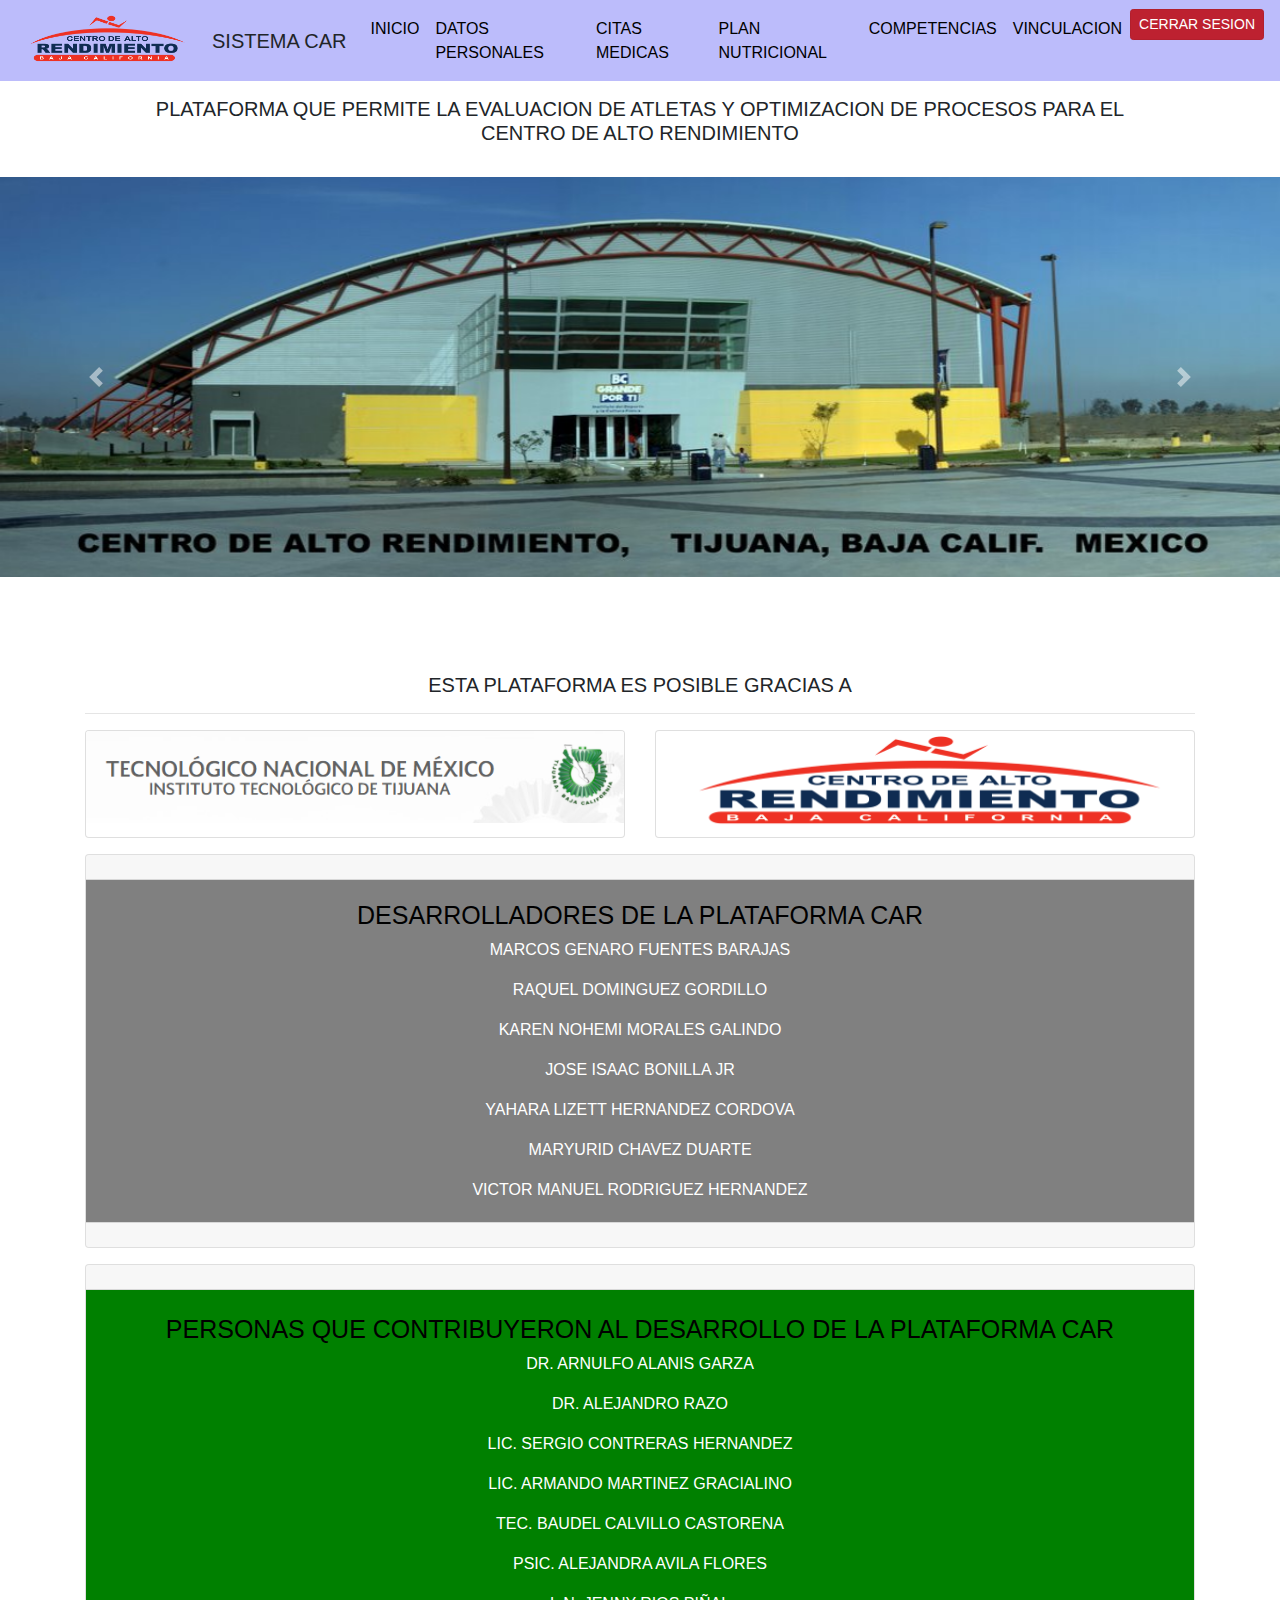
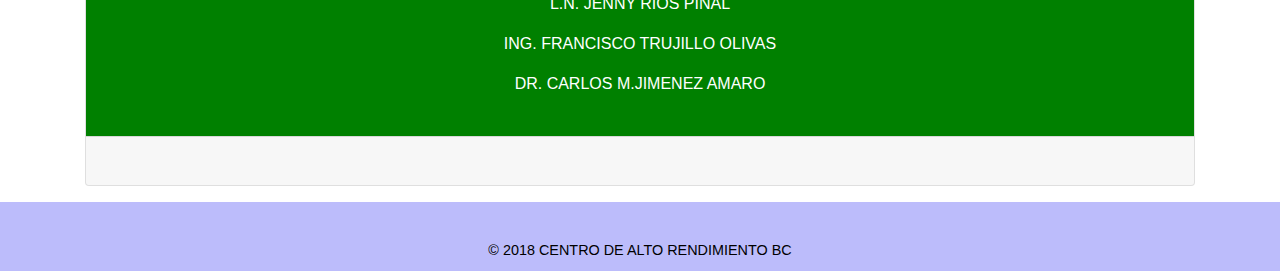
<file: index.html>
<!doctype html>
<html lang="en">
  <head>
    <title>ATLETAS</title>
    <!-- Required meta tags -->
    <meta charset="utf-8">
    <meta name="viewport" content="width=device-width, initial-scale=1, shrink-to-fit=no">
     

    <!-- Bootstrap CSS -->
      <link rel="stylesheet" href="css/bootstrap.css">
      <link href="logo.jpg" rel="shortcut icon">
      
      <!-- estilos CSS-->
      <style>
         
      </style>
      
  </head>
  <body>
    <style>
        .bg-nav{
            background:#BCBCFB;
        }
            
        .navbar-toggler-icon{
            background-color: black;
        }
       
        .navbar-toggler{
            background-color: black;
        }
      </style>
      
      

   <nav class="navbar navbar-expand-lg  navbar-dark bg-nav">
       <a class="navbar-brand" href="">
   <img src="carrousel/2.png" width="180" height="55" class="d-inline-block align-top" alt="" >
           <a class="navbar-brand">SISTEMA CAR</a>
  </a>
  
  <button class="navbar-toggler" type="button" data-toggle="collapse" data-target="#navbarSupportedContent" aria-controls="navbarSupportedContent" aria-expanded="false" aria-label="Toggle navigation">
    <span class="navbar-toggler-icon"> </span>
  </button>
  <div class="collapse navbar-collapse" id="navbarSupportedContent"> 
    <ul class="navbar-nav ml-auto">
        
       <li class="nav-item ">
           <a class="nav-link font" href=""><font color="black">INICIO</font></a>
      </li>
      
       <li class="nav-item">
           <a class="nav-link" href=""><font color="black"> DATOS PERSONALES</font></a>
      </li>
      
       <li class="nav-item">
        <a class="nav-link" href=""><font color="black">CITAS MEDICAS</font></a>
      </li>
        
         <li class="nav-item">
        <a class="nav-link" href=""><font color="black">PLAN NUTRICIONAL</font></a>
      </li>
        
         <li class="nav-item">
        <a class="nav-link" href=""><font color="black">COMPETENCIAS</font></a>
      </li>
      
        
      <li class="nav-item">
        <a class="nav-link" href=""><font color="black">VINCULACION</font></a>
      </li>
      <li class="nav-item">
        <a href="cerrar sesion.php" class="btn btn-danger btn-lg active btn-sm" role="button" aria-pressed="true">CERRAR SESION</a>
        </li>
    </ul>
    
      </div>
</nav>
      
      <section class="container mt-2 pt-2">
       <h3>PLATAFORMA QUE PERMITE LA EVALUACION DE ATLETAS Y OPTIMIZACION DE PROCESOS PARA EL <br>  CENTRO DE ALTO RENDIMIENTO</h3>
          
      <br>
  

      </section>
      
      
  <div id="carouselExampleControls" class="carousel slide" data-ride="carousel">
  <div class="carousel-inner">
    <div class="carousel-item active">
      <img class="d-block w-100" src="carrousel/3.jpg" width="900" height="400" alt="First slide">
    </div>
    <div class="carousel-item">
      <img class="d-block w-100" src="carrousel/5.jpg" width="900" height="400" alt="Second slide">
    </div>
    <div class="carousel-item">
      <img class="d-block w-100" src="carrousel/4.jpg"  width="900" height="400" alt="Third slide">
    </div>
     
  <a class="carousel-control-prev" href="#carouselExampleControls" role="button" data-slide="prev">
    <span class="carousel-control-prev-icon" aria-hidden="true"></span>
    <span class="sr-only">Previous</span>
  </a>
  <a class="carousel-control-next" href="#carouselExampleControls" role="button" data-slide="next">
    <span class="carousel-control-next-icon" aria-hidden="true"></span>
    <span class="sr-only">Next</span>
  </a>
</div>
     
      
    
      <style>
          h3{ text-align: center;
              font-size: 20px;  
          }
          
          h4{
              text-align: center;
              font-size: 15px;
          }
          
             
        h5{
            font-size: 20px;
        }
          
          .btn-primary{ background: #021425; color:#fff;}
          .btn-primary:hover{ 
              
              cursor: pointer;
              background: #000000;
              color: #fff;
              
          
          
          }
          
      </style>
      
      
      
      
      <section class="container mt-5 pt-5">
       <h3>ESTA PLATAFORMA ES POSIBLE GRACIAS A</h3>
          
      <hr>
   <div class="card-deck">
  <div class="card">
    <img class="card-img-top img-fluid" src="carrousel/itt.PNG"  width="318" height="180" alt="Card image cap">
    
  </div>
  <div class="card">
    <img class="card-img-top  img-fluid" src="carrousel/2.png"  width="318" height="180" alt="Card image cap">

  </div>
 
</div>
      </section>
      
      <style>
         .blockquote-footer1{ background: red;  color: }
          
          .blockquote-footer2{background: darkgreen;}
          
           
          h4{
              font-size: 15px;
             
          }
          
          .card-body
          
          { background: gray; 
              
              color: white;
          
          
          }
          
           .card-body2
          
          { background: green; 
              
              color: white;
          
          
          }
              
          h5{
              font-size: 25px;
              color: black;
             
          }
         
      </style>
      
     
          
 <section class="container color mt-2 pt-2">
    <div class="card text-center">
  <div class="card-header">
      
  </div>
  <div class="card-body">
      <h5>DESARROLLADORES DE LA PLATAFORMA CAR</h5>
   
      
      
       <p class="card-text">MARCOS GENARO FUENTES BARAJAS</p>
       <p class="card-text">RAQUEL DOMINGUEZ GORDILLO</p>
       <p class="card-text">KAREN NOHEMI MORALES GALINDO</p>
       <p class="card-text">JOSE ISAAC BONILLA JR</p>
       <p class="card-text">YAHARA LIZETT HERNANDEZ CORDOVA</p>
       <p class="card-text">MARYURID CHAVEZ DUARTE</p>
       <p class="card-text">VICTOR MANUEL RODRIGUEZ HERNANDEZ</p>
   
  </div>
  <div class="card-footer text-muted">
   
  </div>
</div>
      </section>
      
      
    <section class="container color mt-2 pt-2">
    <div class="card text-center">
  <div class="card-header">
      
  </div>
  <div class="card-body2">
      <br>
      <h5>PERSONAS QUE CONTRIBUYERON AL DESARROLLO DE LA PLATAFORMA CAR</h5>
   
      
      
       <p class="card-text">DR. ARNULFO ALANIS GARZA </p>
       <p class="card-text">DR. ALEJANDRO RAZO </p>
       <p class="card-text">LIC. SERGIO CONTRERAS HERNANDEZ</p>
       <p class="card-text">LIC. ARMANDO MARTINEZ GRACIALINO</p>
       <p class="card-text">TEC. BAUDEL CALVILLO CASTORENA</p>
       <p class="card-text">PSIC. ALEJANDRA AVILA FLORES</p>
       <p class="card-text">L.N. JENNY RIOS PIÑAL</p>
       <p class="card-text">ING. FRANCISCO TRUJILLO OLIVAS</p>
      <p class="card-text">DR. CARLOS M.JIMENEZ AMARO</p>
      
      <br>
   
  </div>
  <div class="card-footer text-muted">
    <br>
  </div>
</div>
        
      </section>
      
      
      
     
      
      
          
     

      
      
          
      
    
      <style>
          footer{
	clear: both;
	margin-top: 50px;
	background: #000;
	color: #000;
	text-align: center;
	padding: 30px;
}
          
          footer{
	clear: both;
	margin-top: 50px;
	background: #000;
	color: #85c34a;
	text-align: center;
	padding: 30px;
}


footer {
width:100%;
background:#BCBCFB;;
margin: 0px;
clear:both;
color: #000;
text-align: center;
padding: 9px;
font-size: 90%;
}

footer ul{
padding: 3px;
list-style-type: none;
text-align:center;
margin: 8px;
border-radius: 16px;
}

footer ul li {
display: inline;
}

footer ul  li  a {
text-decoration: none;
font-family: Arial;
padding: .2em 1em;
color:#fff;
background-color: 
#021425;
}

footer ul  li  a:hover{
color: #fff;
background-color: 
#021425;
}

.texto {
color: #fff;
position:relative;
padding:4px ;
text-align:center;
font-weight: 320;
border-radius:32px;
}


.texto h3, .texto p {
background: rgba(0,0,0,.8);
display: inline-block;
padding: 8px 8px;
border-radius:27px;
}


.texto p {
font-size: 20px;
letter-spacing: 2.5px;
border-radius:38px;
}
          
          
      </style>
      <footer class="footer mt-3 pt-3">
         <div><ul>
             
            
        
           
        
        
        </ul></div>
	<div>  &copy; 2018 CENTRO DE ALTO RENDIMIENTO BC</div>

          
      </footer>

    <!-- Optional JavaScript -->
    <!-- jQuery first, then Popper.js, then Bootstrap JS -->
    <script src="https://code.jquery.com/jquery-3.2.1.slim.min.js" integrity="sha384-KJ3o2DKtIkvYIK3UENzmM7KCkRr/rE9/Qpg6aAZGJwFDMVNA/GpGFF93hXpG5KkN" crossorigin="anonymous"></script>
    <script src="https://cdnjs.cloudflare.com/ajax/libs/popper.js/1.12.3/umd/popper.min.js" integrity="sha384-vFJXuSJphROIrBnz7yo7oB41mKfc8JzQZiCq4NCceLEaO4IHwicKwpJf9c9IpFgh" crossorigin="anonymous"></script>
    <script src="js/bootstrap.min.js"></script>
  </body>
</html>
</file>
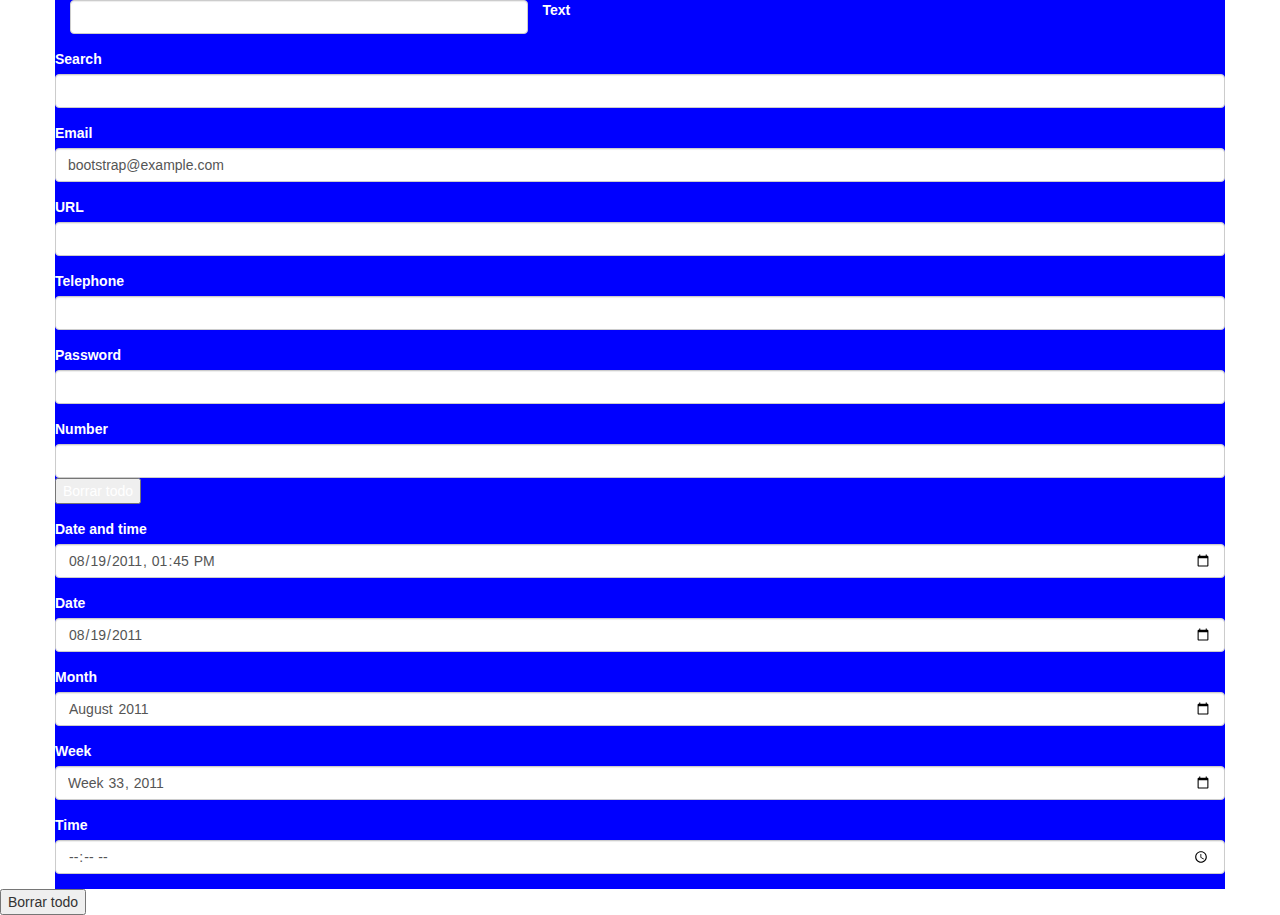
<file: datosatleta.html>
<!DOCTYPE html>
<html lang="es">
<head>

<!-- Latest compiled and minified CSS -->
<link rel="stylesheet" href="https://maxcdn.bootstrapcdn.com/bootstrap/3.3.7/css/bootstrap.min.css" integrity="sha384-BVYiiSIFeK1dGmJRAkycuHAHRg32OmUcww7on3RYdg4Va+PmSTsz/K68vbdEjh4u" crossorigin="anonymous">
<style type="text/css">
 

</style>
<style>  

.color{
background-color:Blue;

color:#fff;
}

</style>


 <title>Datos personales del atleta</title>
   
</head>
<body>

 <?php include('base.php'); ?>
 
<section class="container  color  mt-1 pt-1">

<div class="form-group row">
  <label for="example-text-input" class="col-2 col-form-label">Text</label>
  <div class="col-sm-5">
    <input class="form-control" type="text"  id="example-text-input">
  </div>
</div>
<div class="form-group row">
  <label for="example-search-input" class="col-2 col-form-label">Search</label>
  <div class="col-5">
    <input class="form-control" type="search"  id="example-search-input">
  </div>
</div>
<div class="form-group row">
  <label for="example-email-input" class="col-2 col-form-label">Email</label>
  <div class="col-10">
    <input class="form-control" type="email" value="bootstrap@example.com" id="example-email-input">
  </div>
</div>
<div class="form-group row">
  <label for="example-url-input" class="col-2 col-form-label">URL</label>
  <div class="col-10">
    <input class="form-control" type="url"  id="example-url-input">
  </div>
</div>
<div class="form-group row">
  <label for="example-tel-input" class="col-2 col-form-label">Telephone</label>
  <div class="col-10">
    <input class="form-control" type="tel"  id="example-tel-input">
  </div>
</div>
<div class="form-group row">
  <label for="example-password-input" class="col-2 col-form-label">Password</label>
  <div class="col-10">
    <input class="form-control" type="password"  id="example-password-input">
  </div>
</div>
<div class="form-group row">
  <label for="example-number-input" class="col-2 col-form-label">Number</label>
  <div class="col-10">
    <input class="form-control" type="number"  id="example-number-input">
	 <input type="Reset" value="Borrar todo"> 
  </div>
</div>
<div class="form-group row">
  <label for="example-datetime-local-input" class="col-2 col-form-label">Date and time</label>
  <div class="col-10">
    <input class="form-control" type="datetime-local" value="2011-08-19T13:45:00" id="example-datetime-local-input">
  </div>
</div>
<div class="form-group row">
  <label for="example-date-input" class="col-2 col-form-label">Date</label>
  <div class="col-10">
    <input class="form-control" type="date" value="2011-08-19" id="example-date-input">
  </div>
</div>
<div class="form-group row">
  <label for="example-month-input" class="col-2 col-form-label">Month</label>
  <div class="col-10">
    <input class="form-control" type="month" value="2011-08" id="example-month-input">
  </div>
</div>
<div class="form-group row">
  <label for="example-week-input" class="col-2 col-form-label">Week</label>
  <div class="col-10">
    <input class="form-control" type="week" value="2011-W33" id="example-week-input">
  </div>
</div>
<div class="form-group row">
  <label for="example-time-input" class="col-2 col-form-label">Time</label>
  <div class="col-10 s-resize">
    <input class="form-control s-resize" type="time"  id="example-time-input">
  </div>
  
</div>

</section>

<input type="Reset" value="Borrar todo"> 

</body>
</html>
</file>
